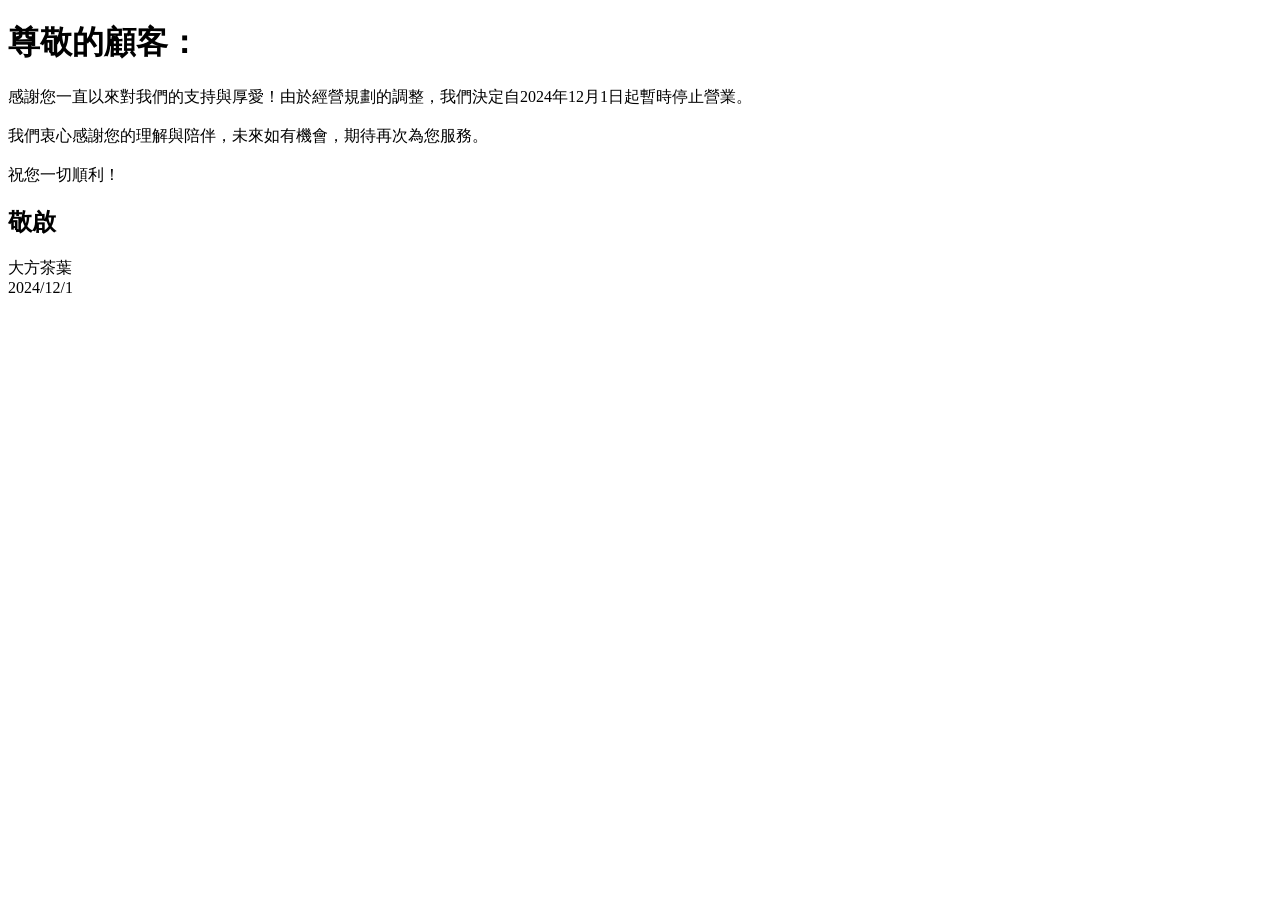
<file: index.htm>
<!DOCTYPE html>
<html lang="en">
<head>
    <meta charset="UTF-8">
    <meta name="viewport" content="width=device-width, initial-scale=1.0">
    <title>離別</title>
</head>
<body>
    <h1>尊敬的顧客：</h1>
    <p>感謝您一直以來對我們的支持與厚愛！由於經營規劃的調整，我們決定自2024年12月1日起暫時停止營業。<br><br>

        我們衷心感謝您的理解與陪伴，未來如有機會，期待再次為您服務。<br><br>
        
        祝您一切順利！
        </p>
    <h2>敬啟</h2>
    <p>大方茶葉<br>2024/12/1</p>
</body>
</html>
</file>
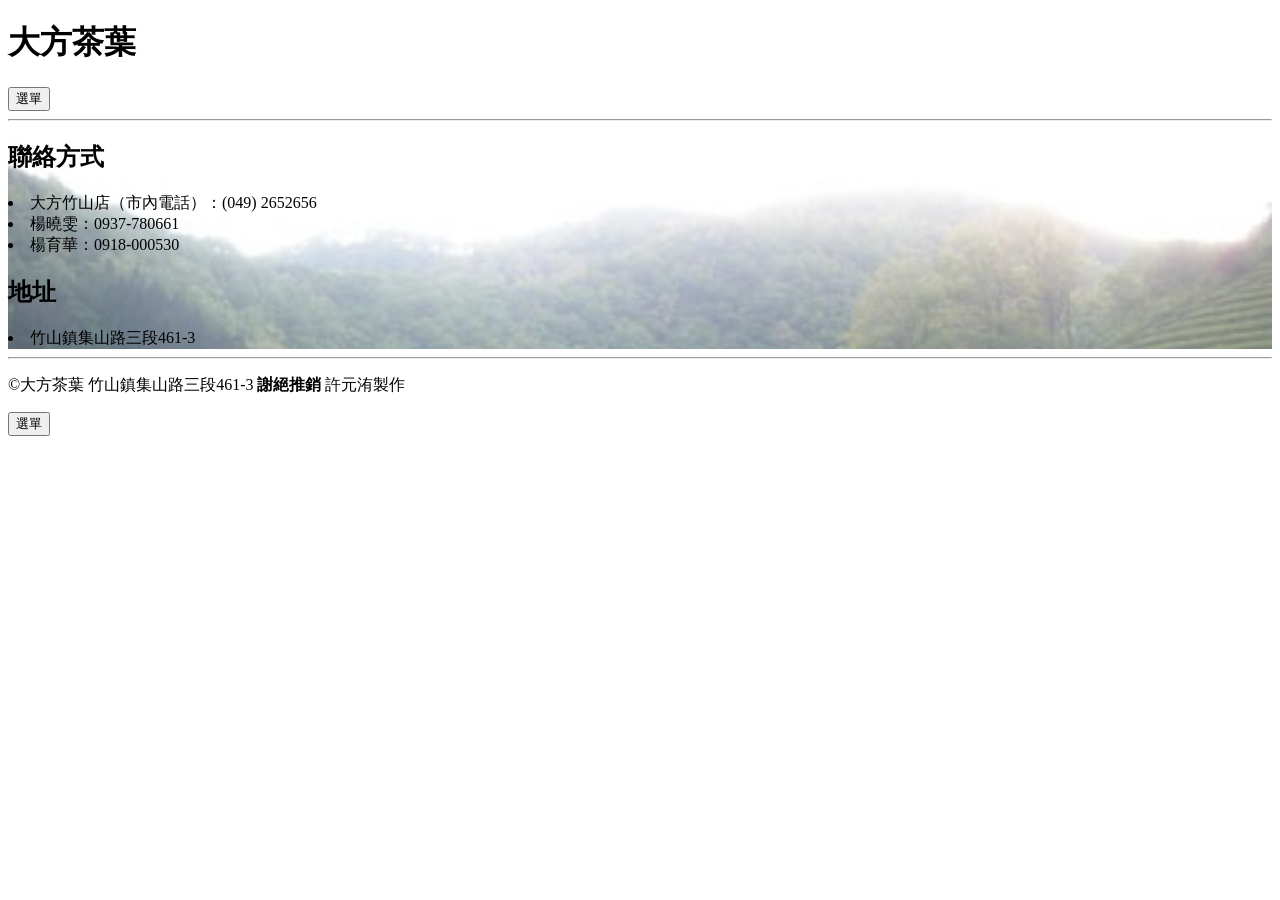
<file: about.htm>
<!DOCTYPE html>
<html lang="en">
<head>
    <meta charset="UTF-8">
    <meta name="viewport" content="width=device-width, initial-scale=1.0">
    <title>大方茶葉|關於我們</title>
    <link rel="stylesheet" href="index.css">
</head>
<body>
    <div class="head" id="head">
        <h1><a href="index.htm">大方茶葉</a></h1>
        <button id="mebutton" onclick="show()">選單</button>
    </div>
    <hr>
    <div class="menu" id="menu">
        <h2>內部連結</h2>
        <li><a href="index.htm">首頁</a></li>
        <li><a href="about.htm">關於我們</a></li>
        <li><a href="store.htm">店面分佈</a></li>
        <li><a href="in.htm">版本資訊</a></li>
    </div>
    <div class="body">
        <div class="d">
            <h2>聯絡方式</h2>
            <li>大方竹山店（市內電話）：(049) 2652656</li>
            <li>楊曉雯：0937-780661</li>
            <li>楊育華：0918-000530</li>
        </div>
        <div class="d">
            <h2>地址</h2>
            <li>竹山鎮集山路三段461-3</li>
        </div>
    </div>
    <hr>
    <div class="footer">
        <p>&copy;大方茶葉 竹山鎮集山路三段461-3 <strong>謝絕推銷</strong> 許元洧製作</p>
        <button id="mebutton" onclick="show()">選單</button>
    </div>

    <script>
        function show(){
            document.getElementById('menu').style.display='block';
            location.href='#head';
        }
        function close(){
            document.getElementById('menu').style.display='none';
        }
        window.onload=function(){
            close();
        };
    </script>    
</body>
</html>
</file>
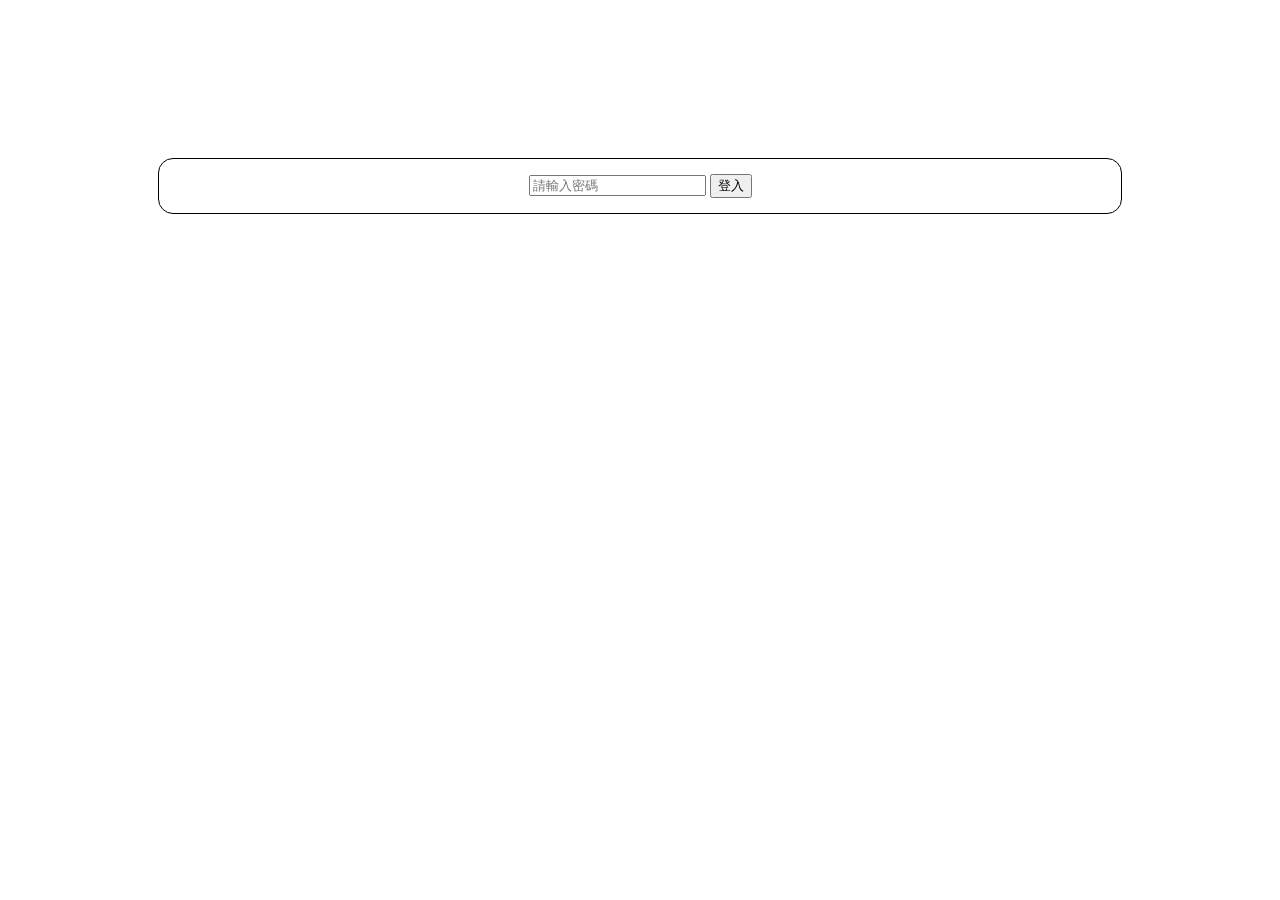
<file: enter.htm>
<!DOCTYPE html>
<html lang="en">
<head>
    <meta charset="UTF-8">
    <meta name="viewport" content="width=device-width, initial-scale=1.0">
    <title>enter</title>
    <style>
        body{
            text-align: center;
            padding: 150px;
        }
        .d1{
            border: 1px solid black;
            border-radius: 15px;
            padding: 15px;
        }
        /* 響應式設計 */
        @media screen and (max-width:768px) {
            .d1{
                padding-bottom: 15px;
                padding-top: 15px;
            }
        }
    </style>
</head>
<body>
    <div class="d1">
        <input type="password" placeholder="請輸入密碼" id="input">
        <button onclick="enter()">登入</button>
    </div>
    <script src="登入.js"></script>
</body>
</html>
</file>
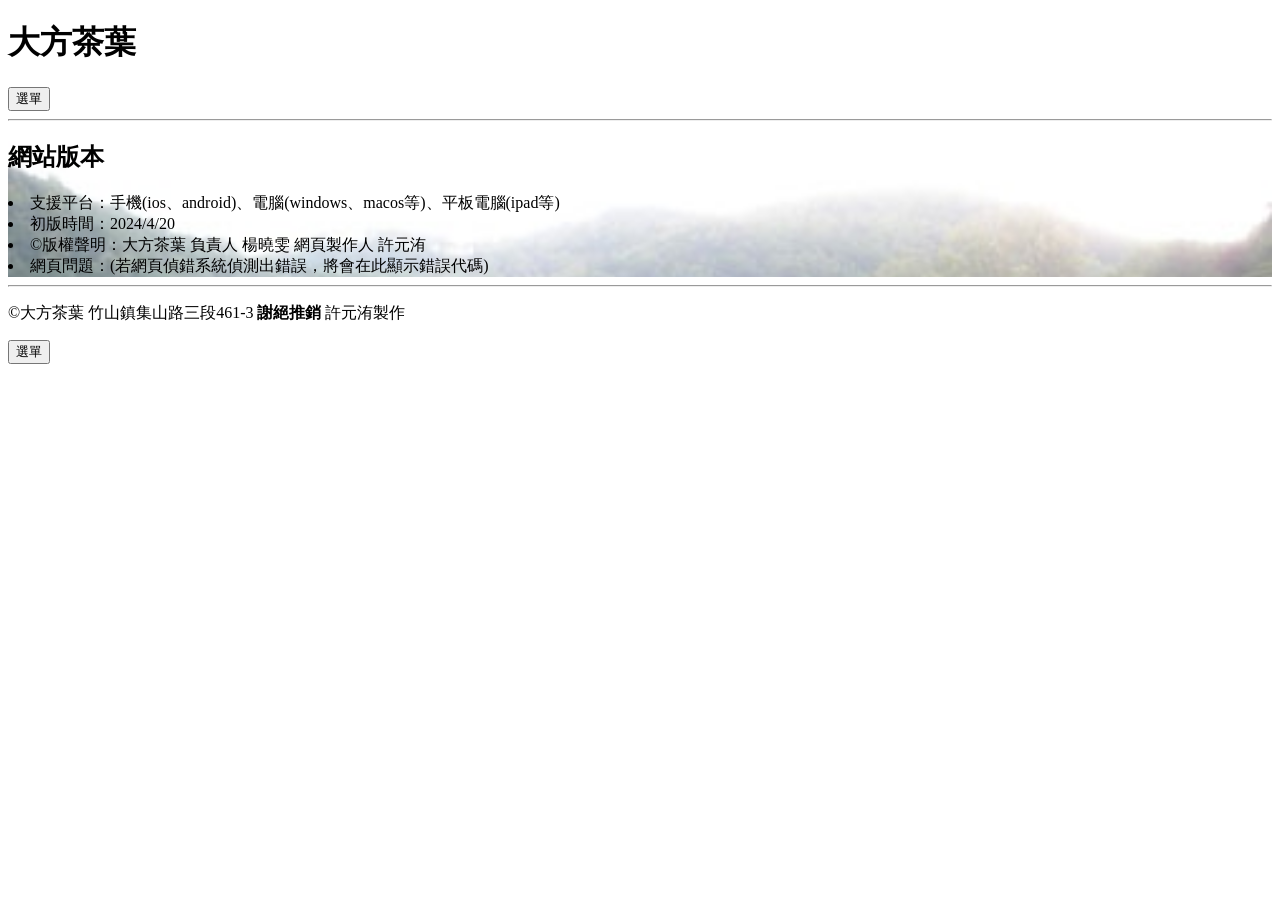
<file: in.htm>
<!DOCTYPE html>
<html lang="en">
<head>
    <meta charset="UTF-8">
    <meta name="viewport" content="width=device-width, initial-scale=1.0">
    <title>大方茶葉｜版本資訊</title>
    <link rel="stylesheet" href="index.css">
</head>
<body>
    <div class="head" id="head">
        <h1><a href="index.htm">大方茶葉</a></h1>
        <button id="mebutton" onclick="show()">選單</button>
    </div>
    <hr>
    <div class="menu" id="menu">
        <h2>內部連結</h2>
        <li><a href="index.htm">首頁</a></li>
        <li><a href="about.htm">關於我們</a></li>
        <li><a href="store.htm">店面分佈</a></li>
        <li><a href="in.htm">版本資訊</a></li>
    </div>
    <div class="body">
        <div class="d">
            <h2>網站版本</h2>
            <li>支援平台：手機(ios、android)、電腦(windows、macos等)、平板電腦(ipad等)</li>
            <li>初版時間：2024/4/20</li>
            <li>&copy;版權聲明：大方茶葉 負責人 楊曉雯 網頁製作人 許元洧</li>
            <li>網頁問題：<p id="out" style="display: inline;"></p>(若網頁偵錯系統偵測出錯誤，將會在此顯示錯誤代碼)</li>
        </div>
    </div>
    <hr>
    <div class="footer">
        <p>&copy;大方茶葉 竹山鎮集山路三段461-3 <strong>謝絕推銷</strong> 許元洧製作</p>
        <button id="mebutton" onclick="show()">選單</button>
    </div>

    <script>
        function show(){
            document.getElementById('menu').style.display='block';
            location.href='#head';
        }
        function close(){
            document.getElementById('menu').style.display='none';
        }
        window.onload=function(){
            close();
        };
    </script>    
</body>
</html>
</file>
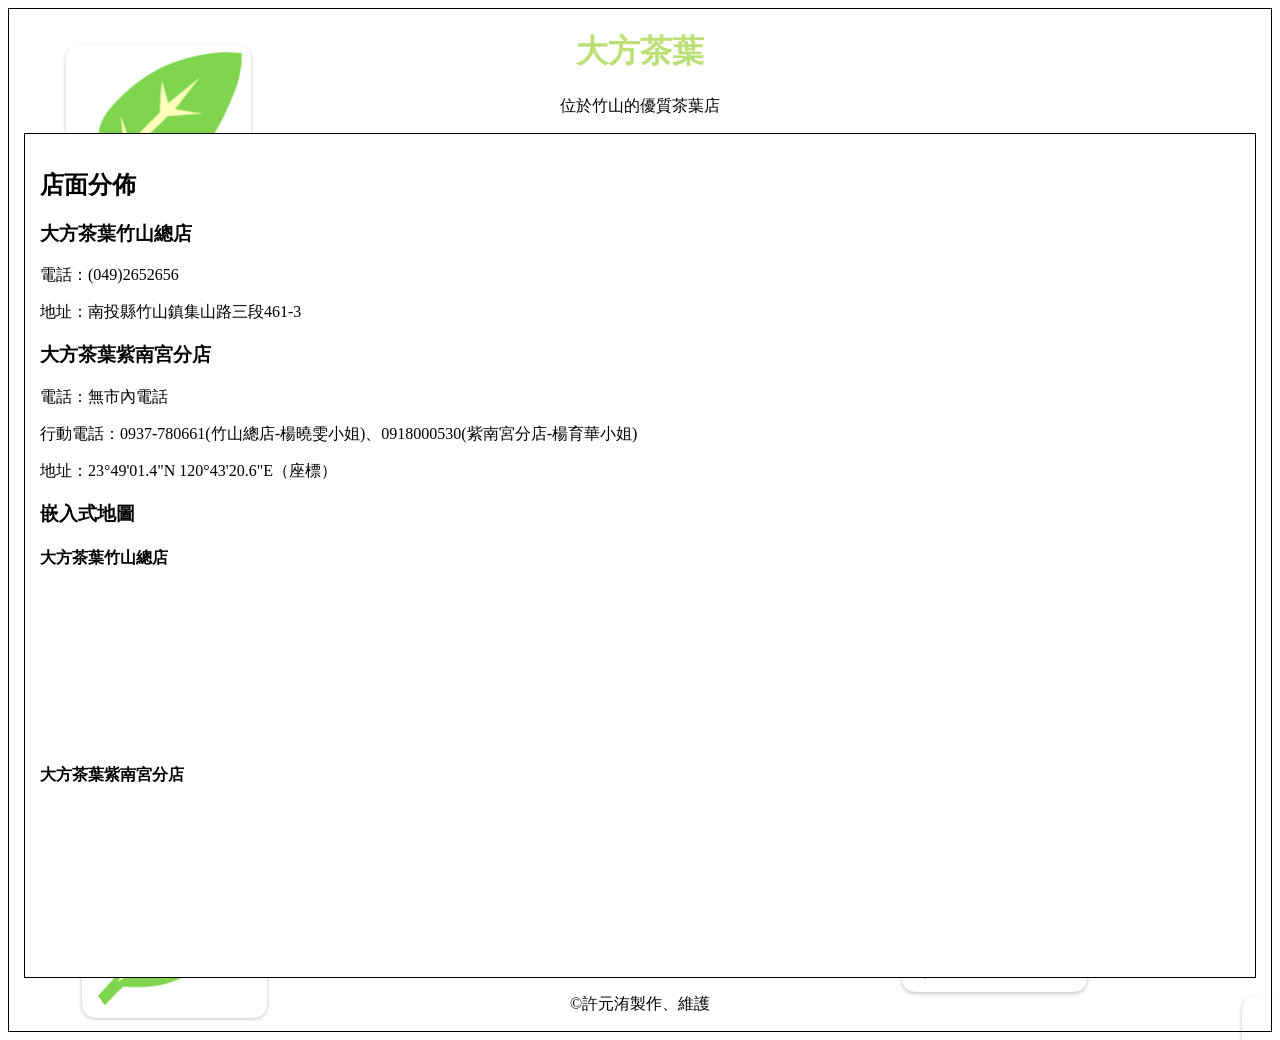
<file: s.htm>
<!DOCTYPE html>
<html lang="en">
<head>
    <meta charset="UTF-8">
    <meta name="viewport" content="width=device-width, initial-scale=1.0">
    <title>店面分佈</title>
    <link rel="stylesheet" href="styles.css">
</head>
<body>
    <div class="head">
        <h1><a href="index.htm">大方茶葉</a></h1>
        <p>位於竹山的優質茶葉店</p>
    </div>
    <div class="body">
        <div class="d">
            <h2>店面分佈</h2>
            <h3>大方茶葉竹山總店</h3>
            <p>電話：(049)2652656</p>
            <p>地址：南投縣竹山鎮集山路三段461-3</p>
            <h3>大方茶葉紫南宮分店</h3>
            <p>電話：無市內電話</p>
            <p>行動電話：0937-780661(竹山總店-楊曉雯小姐)、0918000530(紫南宮分店-楊育華小姐)</p>
            <p>地址：23°49'01.4"N 120°43'20.6"E（座標）</p>
            <h3>嵌入式地圖</h3>
            <h4>大方茶葉竹山總店</h4>
            <iframe src="https://www.google.com/maps/embed?pb=!1m18!1m12!1m3!1d3651.6163297448766!2d120.68919538165598!3d23.761057423647504!2m3!1f0!2f0!3f0!3m2!1i1024!2i768!4f13.1!3m3!1m2!1s0x346ecd96dab01449%3A0x2c05576ca2dee682!2z5aSn5pa56Iy26JGJ5YyF6KOd5p2Q5paZ6KGM!5e0!3m2!1szh-TW!2stw!4v1712317215387!5m2!1szh-TW!2stw" width="auto" height="auto" style="border:0;" allowfullscreen="" loading="lazy" referrerpolicy="no-referrer-when-downgrade"></iframe>
            <h4>大方茶葉紫南宮分店</h4>
            <iframe src="https://www.google.com/maps/embed?pb=!1m17!1m12!1m3!1d912.5108479488204!2d120.72117527543482!3d23.81705599521947!2m3!1f0!2f0!3f0!3m2!1i1024!2i768!4f13.1!3m2!1m1!2zMjPCsDQ5JzAxLjQiTiAxMjDCsDQzJzIwLjYiRQ!5e0!3m2!1szh-TW!2stw!4v1712317133531!5m2!1szh-TW!2stw" width="auto" height="auto" style="border:0;" allowfullscreen="" loading="lazy" referrerpolicy="no-referrer-when-downgrade"></iframe>
        </div>
    </div>
    <div class="footer">
        <p>&copy;許元洧製作、維護</p>
    </div>
</body>
</html>
</file>
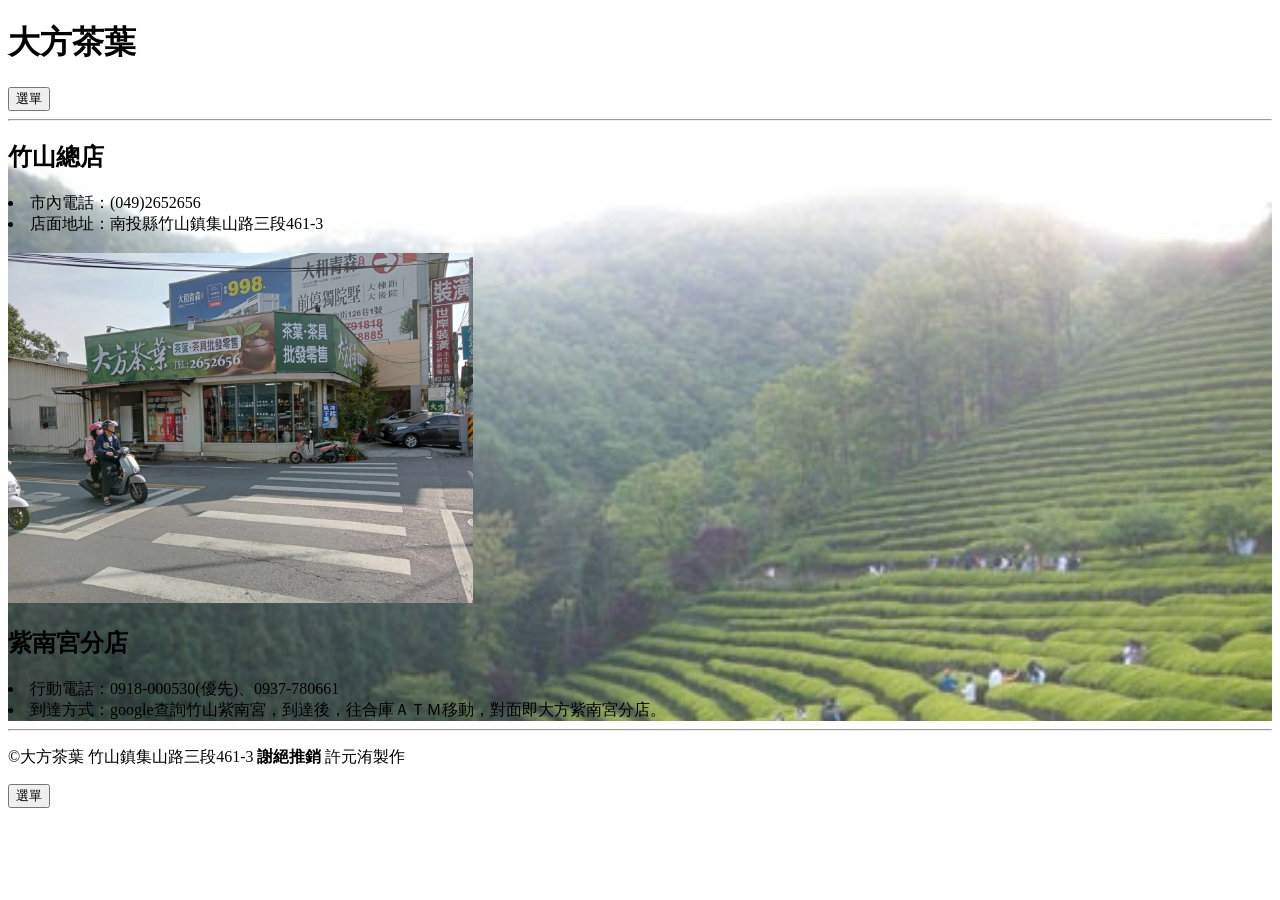
<file: store.htm>
<!DOCTYPE html>
<html lang="en">
<head>
    <meta charset="UTF-8">
    <meta name="viewport" content="width=device-width, initial-scale=1.0">
    <title>大方茶葉｜店面分佈</title>
    <link rel="stylesheet" href="index.css">
</head>
<body>
    <div class="head" id="head">
        <h1><a href="index.htm">大方茶葉</a></h1>
        <button id="mebutton" onclick="show()">選單</button>
    </div>
    <hr>
    <div class="menu" id="menu">
        <h2>內部連結</h2>
        <li><a href="index.htm">首頁</a></li>
        <li><a href="about.htm">關於我們</a></li>
        <li><a href="store.htm">店面分佈</a></li>
        <li><a href="in.htm">版本資訊</a></li>
    </div>
    <div class="body">
        <div class="d">
            <h2>竹山總店</h2>
            <li>市內電話：(049)2652656</li>
            <li>店面地址：南投縣竹山鎮集山路三段461-3</li>
            <br>
            <img src="dafun.jpeg" alt="" style="height: 350px;">
        </div>
        <div class="d">
            <h2>紫南宮分店</h2>
            <li>行動電話：0918-000530(優先)、0937-780661</li>
            <li>到達方式：google查詢竹山紫南宮，到達後，往合庫ＡＴＭ移動，對面即大方紫南宮分店。</li>
        </div>
    </div>
    <hr>
    <div class="footer">
        <p>&copy;大方茶葉 竹山鎮集山路三段461-3 <strong>謝絕推銷</strong> 許元洧製作</p>
        <button id="mebutton" onclick="show()">選單</button>
    </div>

    <script>
        function show(){
            document.getElementById('menu').style.display='block';
            location.href='#head';
        }
        function close(){
            document.getElementById('menu').style.display='none';
        }
        window.onload=function(){
            close();
        };
    </script>    
</body>
</html>
</file>
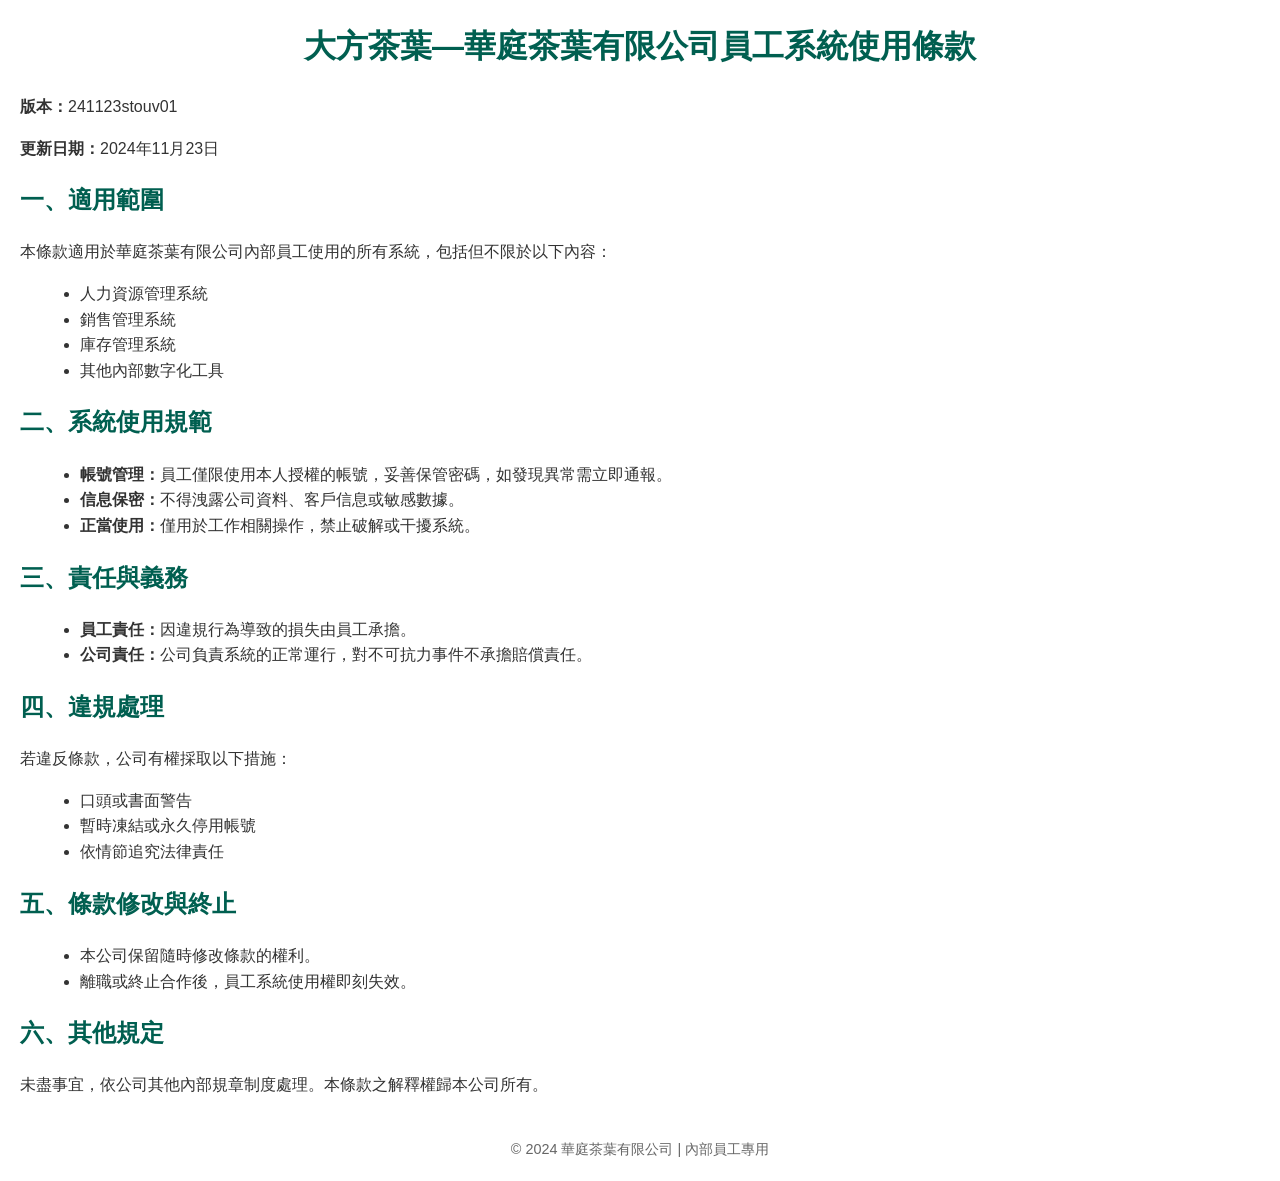
<file: stou.htm>
<!DOCTYPE html>
<html lang="zh-TW">
<head>
    <meta charset="UTF-8">
    <meta name="viewport" content="width=device-width, initial-scale=1.0">
    <title>大方茶葉—員工系統使用條款</title>
    <style>
        body {
            font-family: Arial, sans-serif;
            line-height: 1.6;
            margin: 20px;
            color: #333;
        }
        h1, h2, h3 {
            color: #005f50;
        }
        h1 {
            text-align: center;
        }
        section {
            margin-bottom: 20px;
        }
        ul {
            margin-left: 20px;
            list-style: disc;
        }
        footer {
            text-align: center;
            margin-top: 40px;
            font-size: 0.9em;
            color: #666;
        }
    </style>
</head>
<body>
    <h1>大方茶葉—華庭茶葉有限公司員工系統使用條款</h1>
    <p><strong>版本：</strong>241123stouv01</p>
    <p><strong>更新日期：</strong>2024年11月23日</p>

    <section>
        <h2>一、適用範圍</h2>
        <p>本條款適用於華庭茶葉有限公司內部員工使用的所有系統，包括但不限於以下內容：</p>
        <ul>
            <li>人力資源管理系統</li>
            <li>銷售管理系統</li>
            <li>庫存管理系統</li>
            <li>其他內部數字化工具</li>
        </ul>
    </section>

    <section>
        <h2>二、系統使用規範</h2>
        <ul>
            <li><strong>帳號管理：</strong>員工僅限使用本人授權的帳號，妥善保管密碼，如發現異常需立即通報。</li>
            <li><strong>信息保密：</strong>不得洩露公司資料、客戶信息或敏感數據。</li>
            <li><strong>正當使用：</strong>僅用於工作相關操作，禁止破解或干擾系統。</li>
        </ul>
    </section>

    <section>
        <h2>三、責任與義務</h2>
        <ul>
            <li><strong>員工責任：</strong>因違規行為導致的損失由員工承擔。</li>
            <li><strong>公司責任：</strong>公司負責系統的正常運行，對不可抗力事件不承擔賠償責任。</li>
        </ul>
    </section>

    <section>
        <h2>四、違規處理</h2>
        <p>若違反條款，公司有權採取以下措施：</p>
        <ul>
            <li>口頭或書面警告</li>
            <li>暫時凍結或永久停用帳號</li>
            <li>依情節追究法律責任</li>
        </ul>
    </section>

    <section>
        <h2>五、條款修改與終止</h2>
        <ul>
            <li>本公司保留隨時修改條款的權利。</li>
            <li>離職或終止合作後，員工系統使用權即刻失效。</li>
        </ul>
    </section>

    <section>
        <h2>六、其他規定</h2>
        <p>未盡事宜，依公司其他內部規章制度處理。本條款之解釋權歸本公司所有。</p>
    </section>

    <footer>
        <p>© 2024 華庭茶葉有限公司 | 內部員工專用</p>
    </footer>
</body>
</html>
</file>
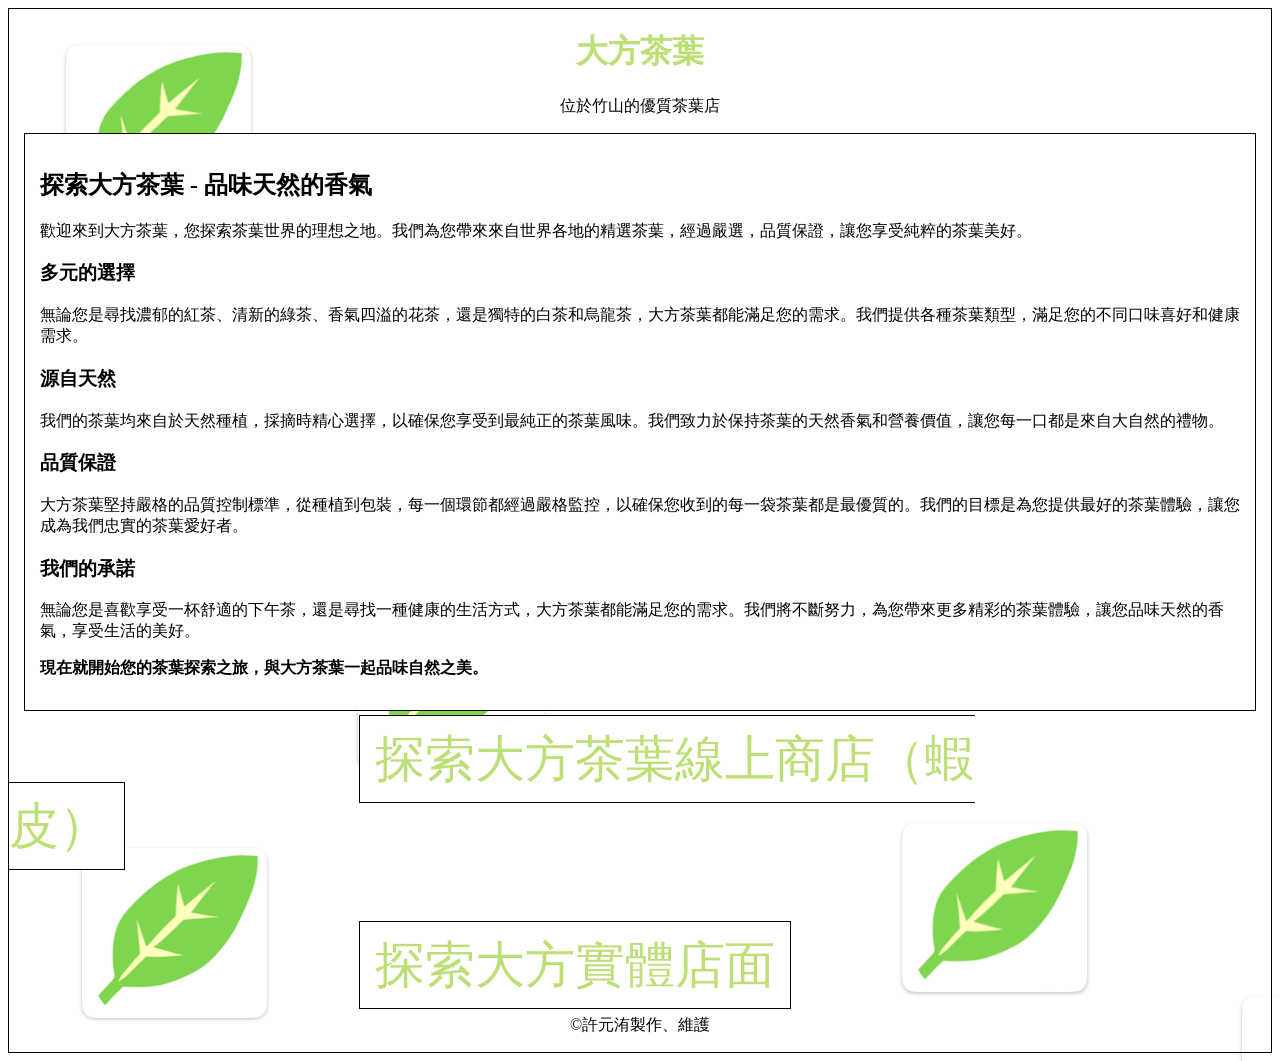
<file: t.htm>
<!DOCTYPE html>
<html lang="en">
<head>
    <meta charset="UTF-8">
    <meta name="viewport" content="width=device-width, initial-scale=1.0">
    <title>店面分佈</title>
    <link rel="stylesheet" href="styles.css">
</head>
<body>
    <div class="head">
        <h1><a href="index.htm">大方茶葉</a></h1>
        <p>位於竹山的優質茶葉店</p>
    </div>
    <div class="body">
        <div class="d">
            <h2>探索大方茶葉 - 品味天然的香氣</h2>
            <p>歡迎來到大方茶葉，您探索茶葉世界的理想之地。我們為您帶來來自世界各地的精選茶葉，經過嚴選，品質保證，讓您享受純粹的茶葉美好。</p>
            <h3>多元的選擇</h3>
            <p>無論您是尋找濃郁的紅茶、清新的綠茶、香氣四溢的花茶，還是獨特的白茶和烏龍茶，大方茶葉都能滿足您的需求。我們提供各種茶葉類型，滿足您的不同口味喜好和健康需求。</p>
            <h3>源自天然</h3>
            <p>我們的茶葉均來自於天然種植，採摘時精心選擇，以確保您享受到最純正的茶葉風味。我們致力於保持茶葉的天然香氣和營養價值，讓您每一口都是來自大自然的禮物。</p>
            <h3>品質保證</h3>
            <p>大方茶葉堅持嚴格的品質控制標準，從種植到包裝，每一個環節都經過嚴格監控，以確保您收到的每一袋茶葉都是最優質的。我們的目標是為您提供最好的茶葉體驗，讓您成為我們忠實的茶葉愛好者。</p>
            <h3>我們的承諾</h3>
            <p>無論您是喜歡享受一杯舒適的下午茶，還是尋找一種健康的生活方式，大方茶葉都能滿足您的需求。我們將不斷努力，為您帶來更多精彩的茶葉體驗，讓您品味天然的香氣，享受生活的美好。</p>
            <p><strong>現在就開始您的茶葉探索之旅，與大方茶葉一起品味自然之美。</strong></p>
        </div>
        <a href="https://shopee.tw/yun685700" class="button">探索大方茶葉線上商店（蝦皮）</a>
        <br>
        <br><br><br><br>
        <a href="s.htm" class="button">探索大方實體店面</a>
    </div>
    <div class="footer">
        <p>&copy;許元洧製作、維護</p>
    </div>
</body>
</html>
</file>
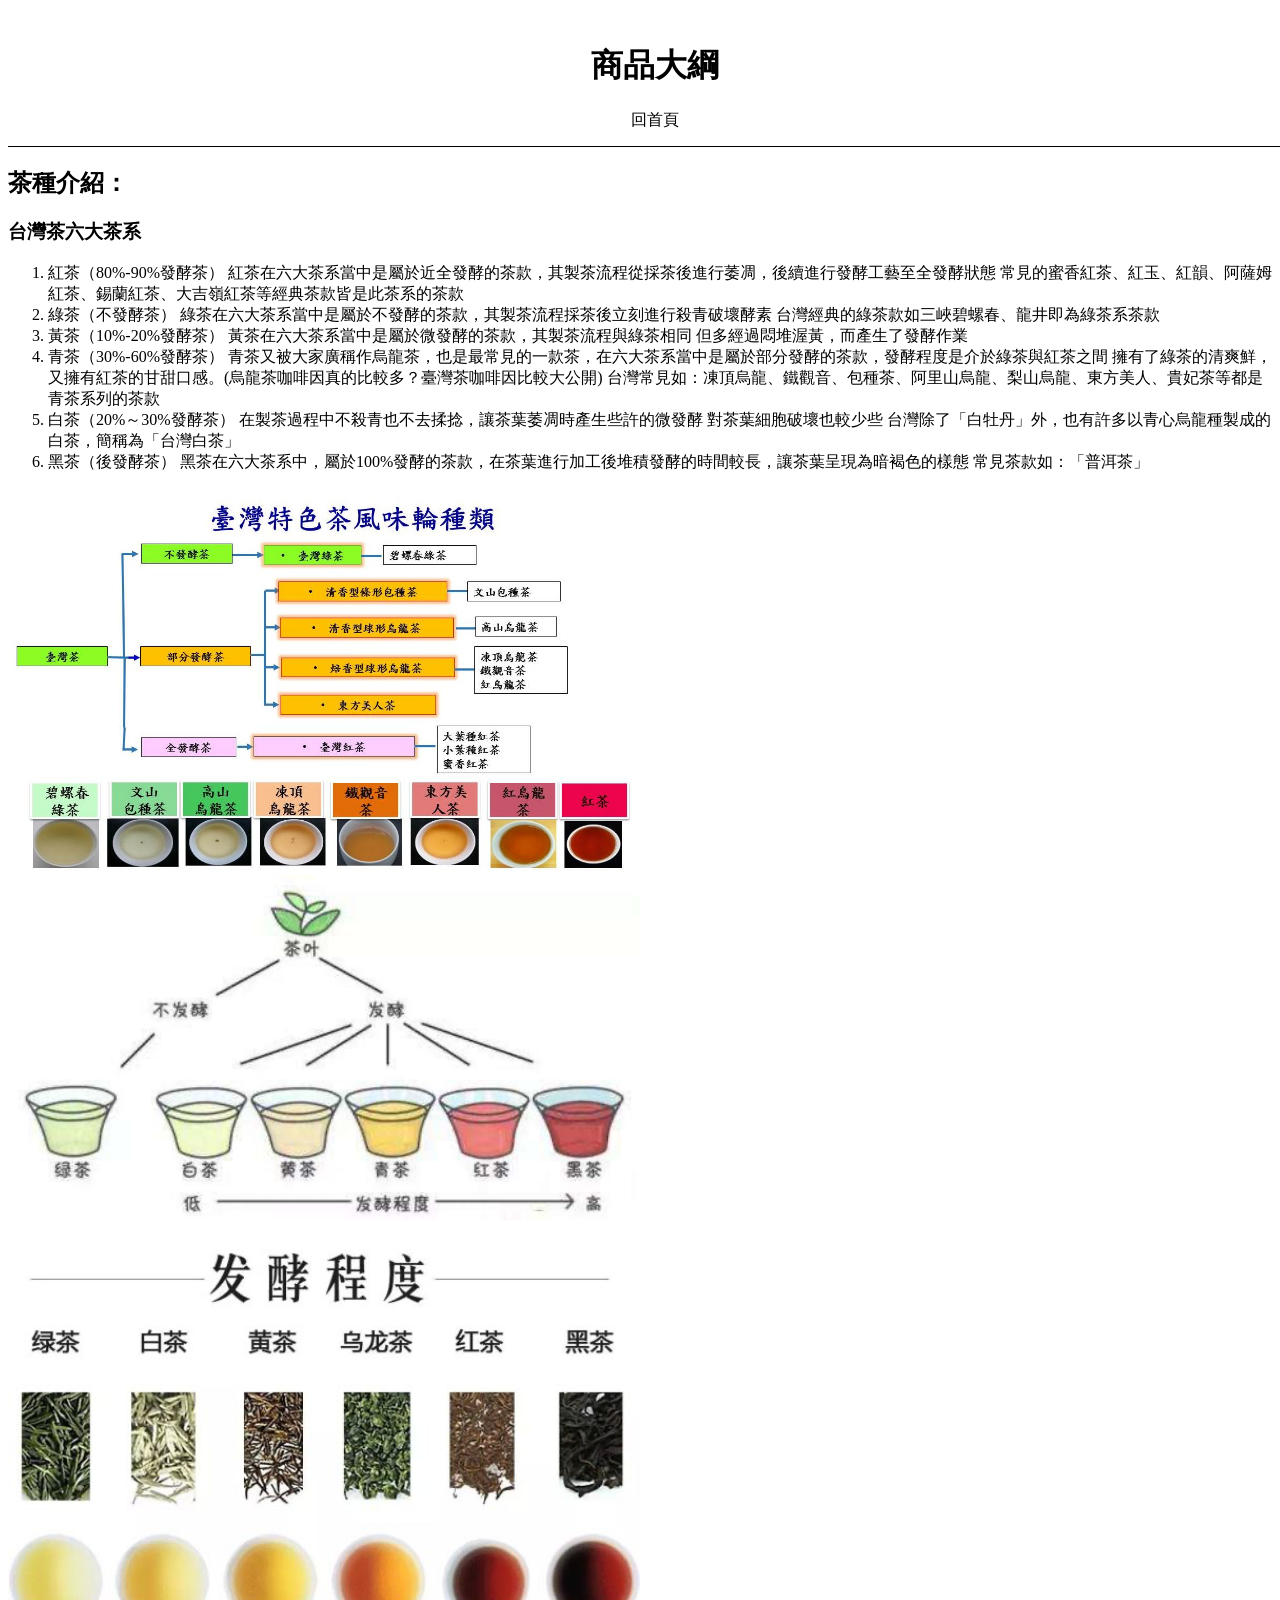
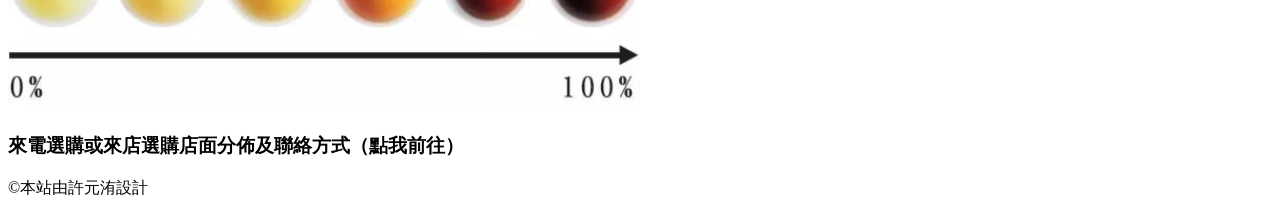
<file: 商品大綱.htm>
<!DOCTYPE html>
<html lang="en">
<head>
    <meta charset="UTF-8">
    <meta name="viewport" content="width=device-width, initial-scale=1.0">
    <meta charset="UTF-8">
    <title>Dafun 商品大綱</title>
    <link rel="stylesheet" href="index.css">
</head>
<body>
    <div class="header">
        <h1>商品大綱</h1>
        <a href="index.htm">回首頁</a>
    </div>
    <div class="main">
        <h2 id="teatalk">茶種介紹：</h2>
        <h3>台灣茶六大茶系</h3>
        <ol>
            <li>紅茶（80%-90%發酵茶）
                紅茶在六大茶系當中是屬於近全發酵的茶款，其製茶流程從採茶後進行萎凋，後續進行發酵工藝至全發酵狀態
                常見的蜜香紅茶、紅玉、紅韻、阿薩姆紅茶、錫蘭紅茶、大吉嶺紅茶等經典茶款皆是此茶系的茶款</li>
            <li>綠茶（不發酵茶）
                綠茶在六大茶系當中是屬於不發酵的茶款，其製茶流程採茶後立刻進行殺青破壞酵素
                台灣經典的綠茶款如三峽碧螺春、龍井即為綠茶系茶款</li>
            <li>黃茶（10%-20%發酵茶）
                黃茶在六大茶系當中是屬於微發酵的茶款，其製茶流程與綠茶相同
                但多經過悶堆渥黃，而產生了發酵作業</li>
            <li>青茶（30%-60%發酵茶）
                青茶又被大家廣稱作烏龍茶，也是最常見的一款茶，在六大茶系當中是屬於部分發酵的茶款，發酵程度是介於綠茶與紅茶之間
                擁有了綠茶的清爽鮮，又擁有紅茶的甘甜口感。(烏龍茶咖啡因真的比較多？臺灣茶咖啡因比較大公開)
                台灣常見如：凍頂烏龍、鐵觀音、包種茶、阿里山烏龍、梨山烏龍、東方美人、貴妃茶等都是青茶系列的茶款</li>
            <li>白茶（20%～30%發酵茶）
                在製茶過程中不殺青也不去揉捻，讓茶葉萎凋時產生些許的微發酵
                對茶葉細胞破壞也較少些
                台灣除了「白牡丹」外，也有許多以青心烏龍種製成的白茶，簡稱為「台灣白茶」</li>
            <li>黑茶（後發酵茶）
                黑茶在六大茶系中，屬於100%發酵的茶款，在茶葉進行加工後堆積發酵的時間較長，讓茶葉呈現為暗褐色的樣態
                常見茶款如：「普洱茶」</li>
        </ol>
        <img src="image copy 2.png" alt="" title="https://www.hanyitea.tw/wp-content/uploads/2021/04/1090911-7.jpg">
        <img src="image copy 3.png" alt="" title="http://www.gjcr.moa.gov.cn/cjt/202005/W020200517632747414901.jpg">
        <img src="image copy 4.png" alt="" title="http://www.gjcr.moa.gov.cn/cjt/202005/W020200517632747414993.jpg">
        <h3>來電選購或來店選購<a href="index.htm#d14">店面分佈及聯絡方式（點我前往）</a></h3>
    </div>
    <div class="footer">
        <p>&copy;本站由許元洧設計</p>
    </div>
</body>
</html>
</file>
<file: index.css>
.header{
    border-bottom: 0.5px solid black;
    text-align: center;
    padding: 15px;
    width: 100%;
    background-color: white;
}
.body{
    background-image: url('1.jpg');
    background-size: cover;
}
.about,.post,.footer{
    background-color: white;
}
.about{
    text-align: center;
}
.about img{
    height: 350px;
}
.d13{
    text-align: left;
    font-size: 14px;
    margin: 15px;
    width: 100%;
}
.d13 pre{
   white-space: pre-wrap;
}
.d14 h2{
    text-align: left;
}
.d14{
    text-align: left;
    margin: 15px;
    margin-left: 40%;
}
.post iframe{
    width: 70%;
    margin-left: 15%;
}
.post h2{
    text-align: center;
}
a{
    text-decoration: none;
    color: black;
}
a:hover{
    text-decoration: underline;
    color:blue;
    cursor: pointer;
}
.gocw:hover{
    text-decoration: underline;
    color: blue;
    cursor: pointer;
}
.d13 button{
    text-decoration: none;
    background-color: white;
    border: 0.5px solid black;
    border-radius: 15px;
    padding: 15px;
    font-size: 28px;
    margin-left: 40%;
}
.d13 button:hover{
    background-color: rgb(58, 204, 197);
    color: white;
    cursor: pointer;
}
.main img{
    width: 50%;
}

@media screen {
    .d14{
        margin-left: 30%;
    }
}
</file>
<file: styles.css>
body{
    font-family: 'KaiTi';
    border: 1px solid black;
    background-image: url(背景.png);
}
a{
    text-decoration: none;
    color: rgb(188, 223, 118);
}
a:hover{
    text-decoration: underline;
    color: rgb(77, 136, 187);
}
.d{
    border: 1px solid black;
    padding: 15px;
    margin: 15px;
    background-color: white;
}
.head{
    text-align: center;
}
.footer{
    text-align: center;
}
.button{
    text-align: center;
    border: 1px solid black;
    padding: 15px;
    margin: 50px 350px 50px 350px;
    width: auto;
    font-size: 50px;
    background-color: white;
}
</file>
